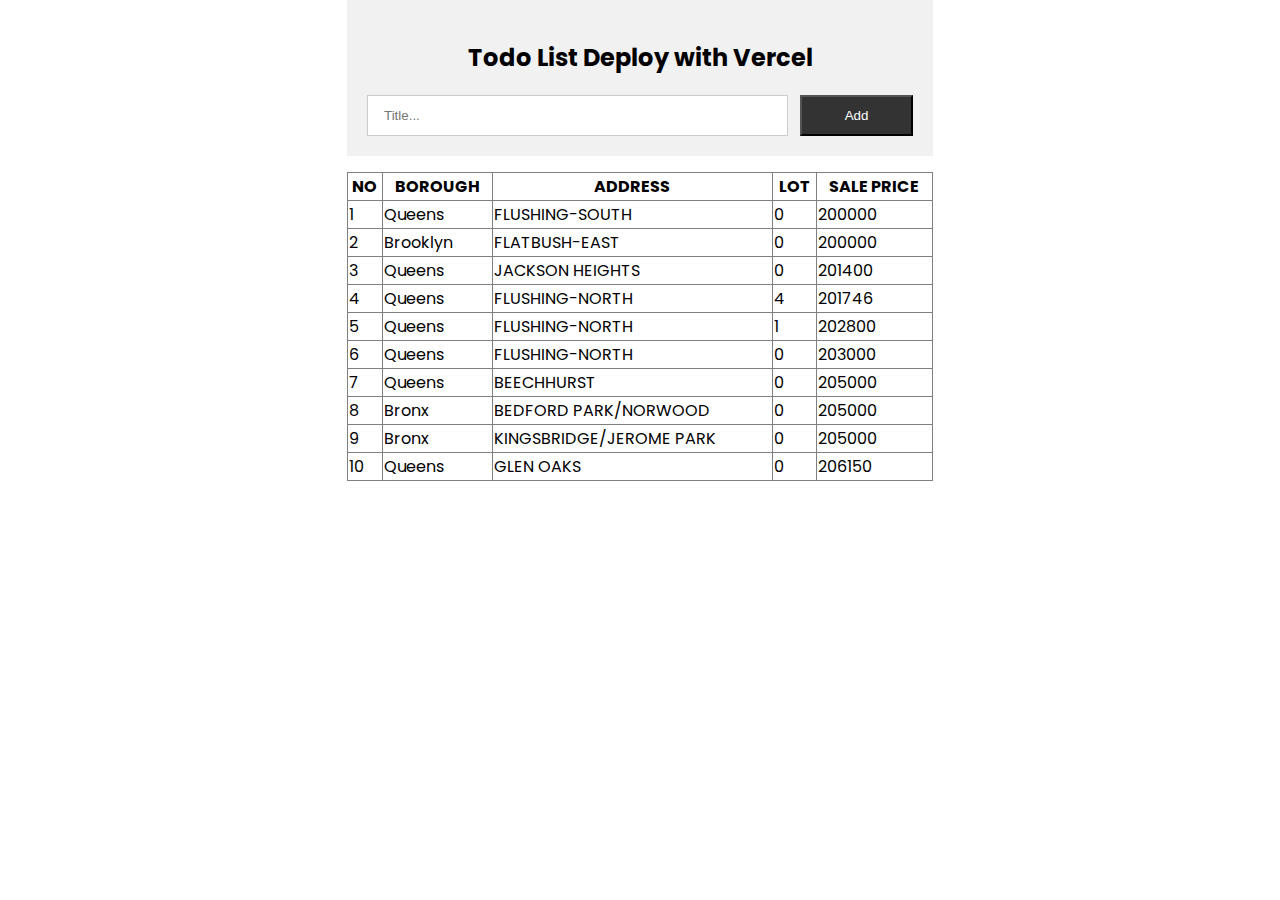
<file: index.html>
<!DOCTYPE html>
<html>

<head>
  <meta name="viewport" content="width=device-width, initial-scale=1">
  <link rel="preconnect" href="https://fonts.googleapis.com">
  <link rel="preconnect" href="https://fonts.gstatic.com" crossorigin>
  <link href="https://fonts.googleapis.com/css2?family=Poppins:wght@300;400;500;700&display=swap" rel="stylesheet">
  <link rel="stylesheet" href="styles.css" />
</head>

<body>
  <main>
    <div id="wrapper" class="header">
      <h2>Todo List Deploy with Vercel</h2>
      <div class="input-wrapper">
        <input type="text" id="input-field" placeholder="Title...">
        <button onclick="addTodo()">Add</button>
      </div>
    </div>
    <ul id="list-todo" class="todo-wrapper">
      <!-- <li>
        <div class="input-label">
          <input type="checkbox">
          <label>
            Todo 1
          </label>
        </div>
        <span class="close">x</span>
      </li> -->
    </ul>
    <table style="border-collapse: collapse; width: 100%" border="1">
      <thead>
        <th>NO</th>
        <th>BOROUGH</th>
        <th>ADDRESS</th>
        <th>LOT</th>
        <th>SALE PRICE</th>
      </thead>
      <tbody id="data">
      </tbody>
    </table>
  </main>
  <script>
    const listTodo = document.getElementById("list-todo");
    const inputElement = document.getElementById("input-field");
    const wrapper = document.getElementById("wrapper");
    const dataTable = document.getElementById("data");

    let page = 1;
    let limit = 10;

    fetch("./data/data-tim-09.json")
      .then((res) => {
        if (!res.ok) {
          throw new Error
            (`HTTP error! Status: ${res.status}`);
        }
        return res.json();
      })
      .then((data) => {
        const filteredData = data.filter(
          (el) => el['SALE PRICE'] >= 200000
        )
          .sort((a, b) => a['SALE PRICE'] - b['SALE PRICE']);
  
        let dataBody = "";

        for (let i = 0; i < filteredData.length; i++) {
          if (i >= (page - 1) * limit && i < limit * page) {
            dataBody += `
              <tr>
                <td>${i + 1}</td>
                <td>${filteredData[i].BOROUGH}</td>
                <td>${filteredData[i].NEIGHBORHOOD}</td>
                <td>${filteredData[i]['TOTAL UNITS']}</td>
                <td>${filteredData[i]['SALE PRICE']}</td>
              </tr>
              `;
          }
        }
        // listTodo.innerHTML += `
        //   <li>
        //     <div class="input-label">
        //       <input
        //         type="checkbox"
        //         onchange="checkedTodo(this)"
        //       >
        //       <label>
        //         ${BOROUGH} | ${ADDRESS}
        //       </label>
        //     </div>
        //     <span class="close" onclick="removeTodo(this)">x</span>
        //   </li>`;
        dataTable.innerHTML = dataBody;
      })
      .catch((error) => {
        console.log({ error })
        alert("Error: " + JSON.stringify(error));
      });

    // add new todo item
    function addTodo() {
      const inputValue = inputElement.value;

      if (inputValue.length < 1) {
        // add error class
        inputElement.classList.add("error-input");

        // create span element error
        const errorElement = document.createElement('span');
        // add class error message
        errorElement.classList.add('error-message');
        // add text error message
        errorElement.innerHTML = 'Please enter a todo.';
        // append error element to wrapper
        wrapper.appendChild(errorElement);
        return; // stop the function
      }

      inputElement.classList.remove("error-input");
      const errorElement = wrapper.querySelector('.error-message');

      if (errorElement) {
        wrapper.removeChild(errorElement);
      }

      const li = document.createElement('li');
      const div = document.createElement('div');
      const input = document.createElement('input');
      const label = document.createElement('label');
      const span = document.createElement('span');

      div.classList.add('input-label');
      label.innerHTML = inputValue;

      input.type = 'checkbox';
      input.onchange = function () {
        checkedTodo(this);
      };

      span.innerHTML = 'x';
      span.classList.add('close');
      span.onclick = function () {
        removeTodo(this);
      };

      div.appendChild(input);
      div.appendChild(label);

      li.appendChild(div);
      li.appendChild(span);
      listTodo.appendChild(li);

      inputElement.value = '';
    };

    // remove todo by binding item
    function removeTodo(elem) {
      elem.parentElement.remove();
    };

    function checkedTodo(elem) {
      const label = elem.nextElementSibling;
      if (elem.checked) {
        elem.checked = "checked";
        label.style.textDecoration = 'line-through';
      } else {
        elem.checked = false;
        label.style.textDecoration = 'none';
      }
    }
  </script>

</body>

</html>
</file>
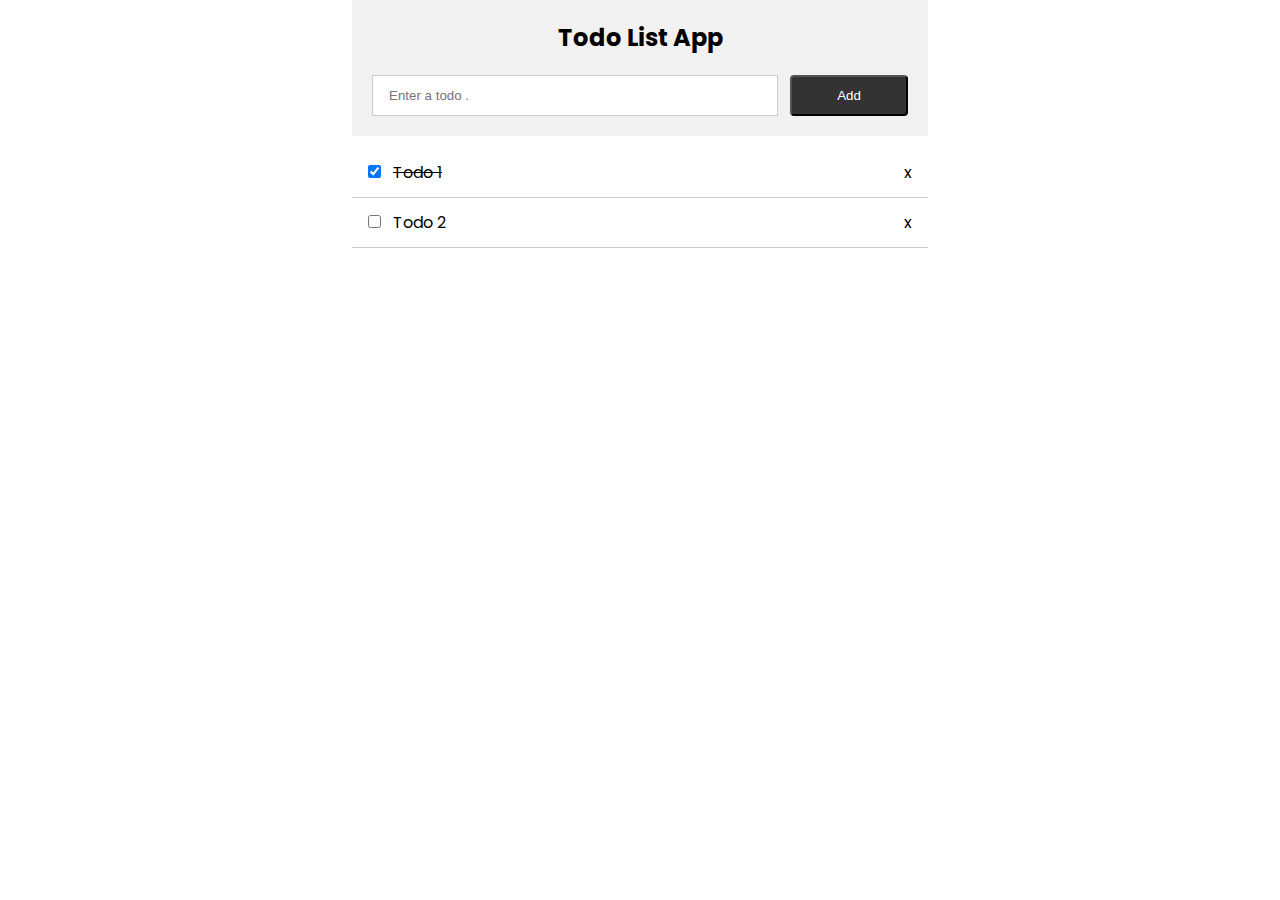
<file: simulation.html>
<!DOCTYPE html>
<html>

<head>
  <meta name="viewport" content="width=device-width, initial-scale=1">
  <link rel="preconnect" href="https://fonts.googleapis.com">
  <link rel="preconnect" href="https://fonts.gstatic.com" crossorigin>
  <link href="https://fonts.googleapis.com/css2?family=Poppins:wght@300;400;500;700&display=swap" rel="stylesheet">
  <style>
    * {
      box-sizing: border-box;
      margin: 0;
    }
    body {
      font-family: 'Poppins', sans-serif;
      margin: 0;
      padding: 0;
    }
    main {
      width: 576px;
      margin: 0 auto;
    }

    .wrapper{
      background-color: #f1f1f1;
      padding: 20px;
      h2 {
        text-align: center;
        margin-bottom: 20px;
      }
    }

    .input-wrapper{
      display: flex;
      justify-content: center;
      gap: 12px;

      input {
        width: calc(100% - 120px);
        padding: 12px 16px;
        border: 1px solid #ccc;
      }
      button {
        width: 120px;
        padding: 10px 20px;
        color: #fff;
        background-color: #333;
        border-radius: 4px;
        cursor: pointer;
      }
    }

    .todo-wrapper {
      list-style: none;
      padding: 12px 0;
      li {
        display: flex;
        justify-content: space-between;
        padding: 12px 16px;
        border-bottom: 1px solid #ccc;
        cursor: pointer;
        &:hover {
          background-color: #f9f9f9;
        }

        .input-label {
          display: flex;
          align-items: baseline;
          gap: 12px;
        }
      }
    }

  </style>
</head>

<body>
  <main>
    <div class="wrapper">
      <h2>Todo List App</h2>
      <div class="input-wrapper">
        <input type="text" placeholder="Enter a todo ." id="input-field" />
        <button id="btn" onclick="addTodo()">Add</button>
      </div>
    </div>
    <ul id="list-todo" class="todo-wrapper">
      <!-- <li>
        <div class="input-label">
          <input type="checkbox" />
          <label>Todo 1</label>
        </div>
        <span class="close">x</span>
      </li> -->
    </ul>
  </main>
  <script>
    const inputField = document.getElementById("input-field");
    const listTodo = document.getElementById("list-todo");
  
    fetch("./data.json")
      .then(async (res) => {
        if (!res.ok) {
          throw new Error
            (`HTTP error! Status: ${res.status}`);
        }
        const data = await res.json();
        data.map(({ checked, name, id }) => {
          listTodo.innerHTML += `
          <li>
            <div class="input-label">
              <input
                type="checkbox"
                ${checked ? "checked" : ""}
                onchange="checkedTodo(this)"
              >
              <label ${checked ? 'style="text-decoration: line-through"' : ""}>
                ${name}
              </label>
            </div>
            <span class="close" onclick="removeTodo(this)">x</span>
          </li>`;
        });
      })
      .catch((error) => {
        alert("Error: " + JSON.stringify(error));
      });
    
    function addTodo() {
      const inputValue = inputField.value;

      const li = document.createElement("li");
      const div = document.createElement("div");
      const input = document.createElement("input");
      const label = document.createElement("label");
      const span = document.createElement("span");

      div.classList.add("input-label");
      label.innerHTML = inputValue;

      input.type = "checkbox";
      input.onchange = function () {
        checkTodo(this);
      }

      span.innerHTML = "x";
      span.onclick = function () {
        removeTodo(this);
      }

      div.appendChild(input);
      div.appendChild(label);

      li.appendChild(div);
      li.appendChild(span);

      listTodo.appendChild(li);

      // listTodo.innerHTML+=`
      //   <li>
      //     <div class="input-label">
      //       <input type="checkbox" checked />
      //       <label>${inputValue}</label>
      //     </div>
      //     <span class="close">x</span>
      //   </li>
      // `;
      inputField.value = "";
    }

    function removeTodo(el) {
      el.parentElement.remove();
    }

    function checkTodo(el) {
      const label = el.nextElementSibling;
      if (el.checked) {
        label.style.textDecoration = "line-through";
      } else {
        label.style.textDecoration = "none";
      }
    }
  </script>
</body>
</html>
</file>
<file: styles.css>
body {
  margin: 0;
  font-family: Poppins, sans-serif;
}
main {
  width: 586px;
  margin: 0 auto;
}
.header{
  background-color: #f1f1f1;
  padding: 20px;
  h2 {
    text-align: center;
  }
}
.input-wrapper {
  display: flex;
  justify-content: center;
  gap: 12px;

  input {
    width: calc(100% - 120px);
    padding: 12px 16px;
    border: 1px solid #ccc;
    &:focus{
      outline: none;
    }
  }
  > .error-input {
    border: 1px solid red;
    color: red;
  }
  button {
    width: 120px;
    padding: 10px 20px;
    background-color: #333;
    color: #fff;
    cursor: pointer;
  }
}
.error-message {
  color: red;
  font-size: 12px;
}

.todo-wrapper {
  list-style-type: none;
  padding: 0;
  li {
    display: flex;
    justify-content: space-between;
    padding: 12px 16px;
    border-bottom: 1px solid #ccc;
    &:hover {
      background-color: #f9f9f9;
    }
    .input-label {
      display: flex;
      align-items:baseline;
      gap: 12px;
      input {
        cursor: pointer;
      }
    }
    .close {
      width: 20px;
      height: 20px;
      border-radius: 4px;
      display: flex;
      align-items: center;
      justify-content: center;
      background-color: #333;
      color: #fff;
      font-size: 12px;
      cursor: pointer;
    }
  }
}
</file>
